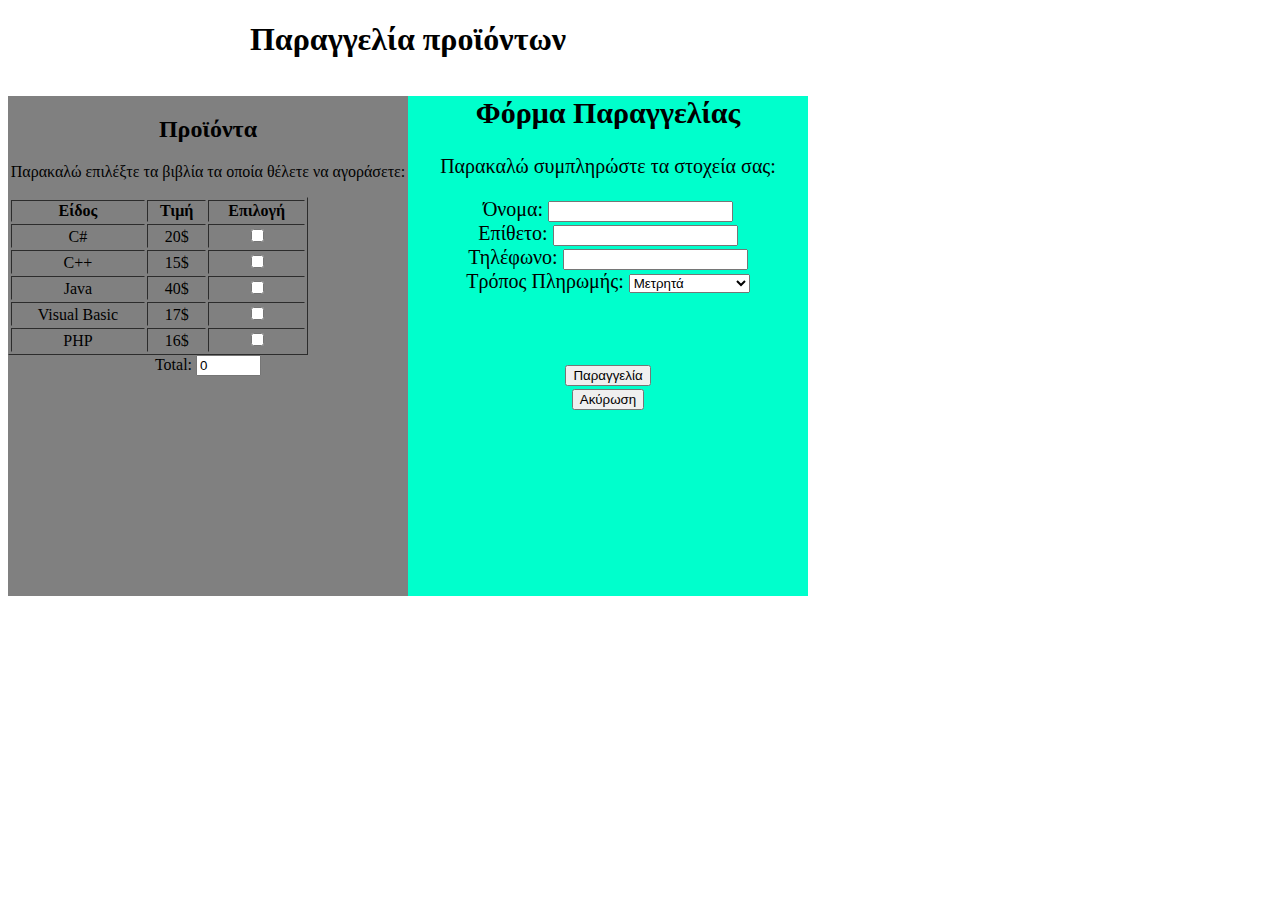
<file: index.html>
﻿<!DOCTYPE html>
<html>

  <head>

    <!--Με το tag script μπορούμε να εισάγουμε κώδικα σε javascript. Εδώ συγκεκριμένα εισάγουμε τον κώδικα από το αρχείο javascript.js-->
    <script src="javascript.js">
    </script>

    <!--Το meta tag δίνει πληροφορίες σχετικές με το έγγραφο. Εδώ ορίζουμε την κωδικοποίηση της σελίδας σε utf8. Η πληροφορίες αυτές είναι χρήσιμες για τους εξυπηρετητές, φυλομετρητές αλλά δεν είναι ορατές από τον χρήστη. Η πληροφορία που δίνεται από ένα χαρακτηριστικό http - equiv προστίθεται στην επικεφαλίδα του μηνύματος HTTP response. Το χαρακτηριστικό http-equiv παρέχει πληροφορία που επηρεάζει τον τρόπο που ο φυλλομετρητής χειρίζεται το έγγραφο -->
    <meta http-equiv="content-type" content="text/html; charset=utf-8">

    <!--Το meta tag δίνει πληροφορίες σχετικές με το έγγραφο. Εδώ ορίζουμε τους συγγραφείς της σελίδας. Η πληροφορίες αυτές είναι χρήσιμες για τους εξυπηρετητές, φυλοομετρητές αλλά δεν είναι ορατές από τον χρήστη -->
    <meta name="author" content="Αναγνωστόπουλος Βασίλης-Θάνος, Κατσής Γεώργιος">

    <!--Το meta tag δίνει πληροφορίες σχετικές με το έγγραφο. Εδώ ορίζουμε τα keywords της σελίδας. Η πληροφορίες αυτές είναι χρήσιμες για τους εξυπηρετητές, φυλοομετρητές αλλά δεν είναι ορατές από τον χρήστη -->
    <meta name="keywords" content="order,JavaScript">

    <!--Ο Τίτλος της σελίδας. Το στοιχείο αυτό περιέχει τον τίτλο του εγγράφου και προσδιορίζει το περιεχόμενο του. Ο τίτλος ακόμα φαίνεται στην μπάρα του φυλλομετρητή. Ακόμα φαίνεται στη λίστα σελιδοδεικτών. Τέλος χρησιμοποιείται για την αναγνώριση μιας ιστοσελίδας στις μηχανές αναζήτησης-->
    <title>E-SHOP (Επεξεργασία στοιχείων φόρμας με HTML και JavaScript)</title>

  <!-- Ετικέτα σύνδεσης ενός σημείου μιας ιστοσελίδας με κάποιο άλλο αρχείο το οποίο στην συγκεκριμένη περίπτωση καθορίζει το css  -->
  <link href="theme.css" rel="stylesheet" type="text/css">


  <!-- Το στοιχείο head προσδιορίζει το πρώτο μέρος του εγγράφου σε κώδικα HTML -->
</head>

  <!-- Το δεύτερο μέρος του εγγράφου HTML είναι το body, που περιλαμβάνει το περιεχόμενο  του εγγράφου. Το περιεχόμενο του body είναι αυτό που φαίνεται μέσα στην περιοχή ιστοσελίδας του φυλλομετρητή -->
<body>

  <!-- Ετικέτα διαμόρφωσης του εγγράφου. Το tag <header> καθορίζει την κεφαλίδα της σελίδας -->
  <header>

  <!-- Ετικέτα επικεφαλίδας. Η ετικέτα αυτή χρησιμοποιείται για να καθορίσει το μέγεθος γραμματοσειράς του κειμένου που περιλαμβάνει. Το h1 είναι η μεγαλύτερη σε μέγεθος επικεφαλίδας και το h6 η μικρότερη.-->
  <h1>Παραγγελία προϊόντων</h1>
  </header>

  <!-- Ετικέτα διαμόρφωσης του εγγράφου. Το tag <section> καθορίζει ενότητες σε μία σελίδα, όπως είναι τα  κεφάλαια, οι κεφαλίδες, κ.λ.π.-->
  <section>

     <!-- Η ετικέτα <form> χρησιμοποιείται για να δημιουργήσει μία φόρμα HTML για την εισαγωγή στοιχείων από τον χρήστη.-->
    <form name="listForm" id="proionta" class="forma_epilogis">

      <!-- Ετικέτα επικεφαλίδας. Η ετικέτα αυτή χρησιμοποιείται για να καθορίσει το μέγεθος γραμματοσειράς του κειμένου που περιλαμβάνει. Το h1 είναι η μεγαλύτερη σε μέγεθος επικεφαλίδας και το h6 η μικρότερη.-->
      <h2>Προϊόντα</h2>

      <!-- Το tag <p> δηλώνει το ξεκίνημα μιας νέας παραγράφου-->
      <p> Παρακαλώ επιλέξτε τα βιβλία τα οποία θέλετε να αγοράσετε: </p>

      <!-- Ετικέτα ορισμού ενός πίνακα.-->
     <table border="1" style="width:300px">
       <!-- Ετικέτα ορισμού μίας γραμμής του πίνακα.-->
       <tr>
         <!-- Ετικέτα ορισμού επικεφαλίδας πίνακα.-->
         <th>Είδος</th> <th>Τιμή</th><th>Επιλογή</th>
       </tr>
       <tr>
         <!-- Ετικέτα ορισμού ενός κελιού.-->
         <td>C#</td> <td>20$</td> <td><input type="checkbox" name="proion" value="20" onchange="checkTotal()"></td>
       </tr>
       <tr>
         <!-- Η ετικέτα <input> χρησιμοποιείται για την συλλογή δεδομένων σε μία γραμμή κειμένου -->    
         <td>C++</td> <td>15$</td> <td><input type="checkbox" name="proion" value="15"onchange="checkTotal()"></td>
       </tr>
       <tr>
         <td>Java</td> <td>40$</td> <td><input type="checkbox" name="proion" value="40" onchange="checkTotal()"></td>
       </tr>
       <tr>
         <td>Visual Basic</td> <td>17$</td> <td><input type="checkbox" name="proion" value="17" onchange="checkTotal()"></td>
       </tr>
       <tr>
         <td>PHP</td> <td>16$</td> <td><input type="checkbox" name="proion" value="26" onchange="checkTotal()"></td>
       </tr>
     </table>
	Total: <input type="text" size="5" name="total" value="0"/>
    </form>

    <!-- Η ετικά <div>  ορίζει ένα τμήμα στο HTML έγγραφο. Το στυλ αυτού του τμήματος ορίζεται στο theme.css-->
    <div class="stixoia">

      <!-- Ετικέτα επικεφαλίδας. Η ετικέτα αυτή χρησιμοποιείται για να καθορίσει το μέγεθος γραμματοσειράς του κειμένου που περιλαμβάνει. Το h1 είναι η μεγαλύτερη σε μέγεθος επικεφαλίδας και το h6 η μικρότερη.-->
      <h2>Φόρμα Παραγγελίας</h2>

      <p>Παρακαλώ συμπληρώστε τα στοχεία σας:</p>

      <!-- Η ετικέτα <form> χρησιμοποιείται για να δημιουργήσει μία φόρμα HTML για την εισαγωγή στοιχείων από τον χρήστη.-->
      <form id="formaStixoiwn">
        Όνομα: <input id="onoma" type="text"/><br>
        Επίθετο: <input id="epitheto" type="text"/><br>
        Τηλέφωνο: <input id="til" type="text"/><br>



        Τρόπος Πληρωμής:
        <select name="plirwmi" id="plirwmi">
          <option selected="selected" id="metrita" value="1" onclick="SelectChanged1();">Μετρητά</option>
          <option id="pistotiki" value="2"  onclick="SelectChanged2();">Πιστωτική Κάρτα</option>
        </select>
      </form>


      <form style="display:none;" name="arpistkar" id="arpistkar">
        Αριθμός Πιστοτικής Κάρτας(16-ψηφία):
        <input type="text" id="arithmos"> 
      </form>

      <!-- Το tag <br> αναγκάζει μια αλλαγή γραμμής χωρίς κάποιο επιπρόσθετο κενό μεταξύ των γραμμών-->
      <br/>
      <br/>
      <br/>

      <form>
        <input type="button" onClick="paraggelia()" value="Παραγγελία"><br>
        <input type="button" onClick="akyrwsi()" value="Ακύρωση">
      </form>

      <br/>
      <br/>
      <br/>

  </div>


  </section>

</body>
</html>
</file>
<file: theme.css>
.forma_epilogis 
{
  background-color:grey; 
  height:500px; 
  width:400px; 
  float:center; 
  text-align:center;
  float:left;
}

.stixoia{
  background-color:#00FFCC;
  text-align:center;
  height:500px; 
  width:800px;
  font-size:15pt;
  float:center;
}

h1 
{
  text-align:center; 
  height:50px; 
  width:800px 
}

td 
{
  text-align: center;
  vertical-align: text-top;
}

th 
{
  text-align: center;
  vertical-align: text-top;
}
</file>
